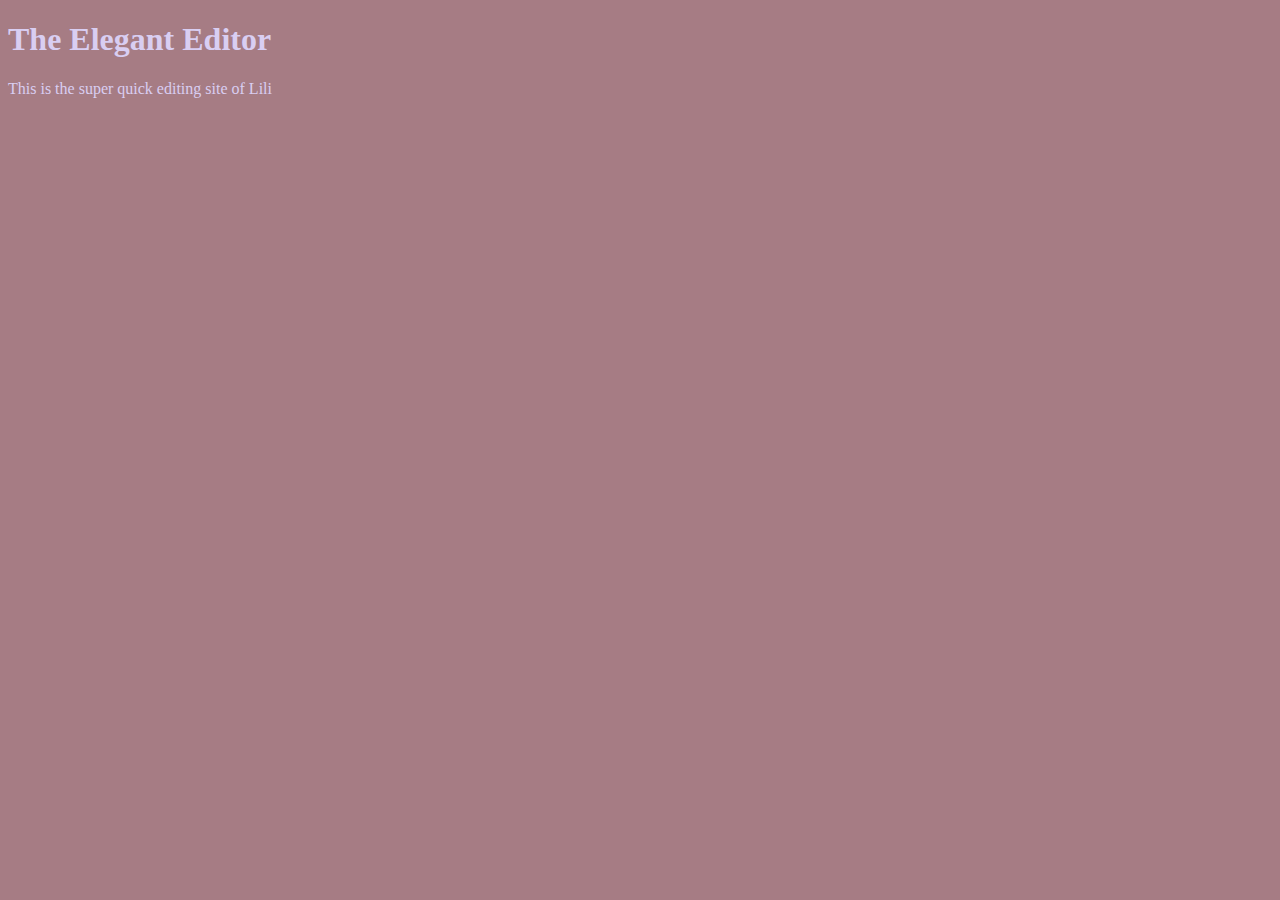
<file: unit_1/index.html>
<!DOCTYPE html>
<html>
<head>
  <link rel="stylesheet" type="text/css" href="css/style.css">
</head>
  <title>The Elegant Editor</title>
  <body>
    <h1>The Elegant Editor</h1>
    <p>This is the super quick editing site of Lili</p>
  </body>
</file>
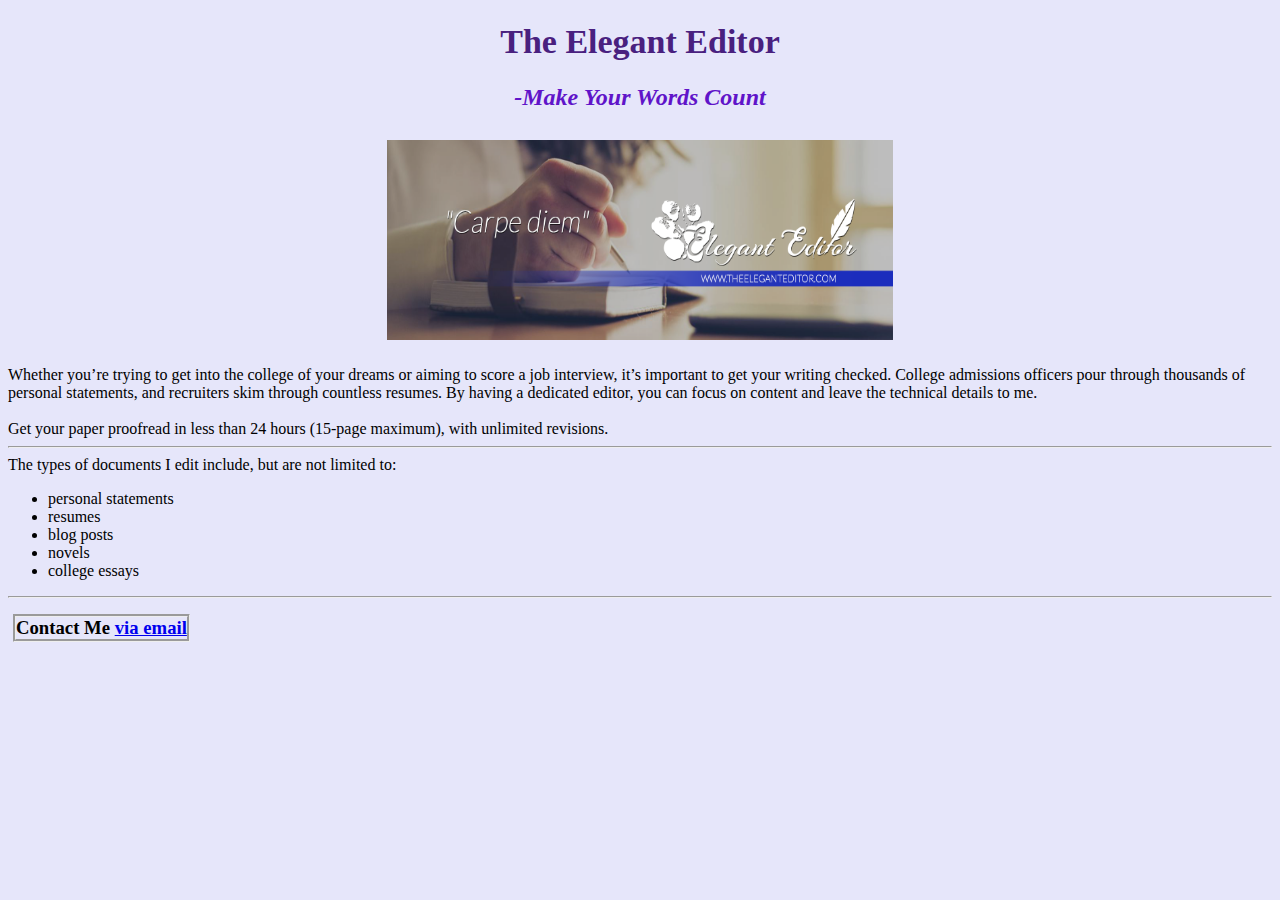
<file: unit_3/index.html>
<!DOCTYPE html>
<html>
<head>
  <link rel="stylesheet" type="text/css" href="css/style.css">
</head>
  <title>The Elegant Editor</title>
  <body>
    <h1>The Elegant Editor</h1>
    <p>
      <h2 id="slogan">-Make Your Words Count</h2></p>
<img src="images/cover-twitter.png" alt="Carpe Diem" align="vertical">
</p>

Whether you’re trying to get into the college of your dreams or aiming to score a job interview, it’s important to get your writing checked. College admissions officers pour through thousands of personal statements, and recruiters skim through countless resumes. By having a dedicated editor, you can focus on content and leave the technical details to me.
<br>
<br>
Get your paper proofread in less than 24 hours (15-page maximum), with unlimited revisions.

<br>
<hr>
The types of documents I edit include, but are not limited to:</p>
<ul>
  <li>personal statements</li>
  <li>resumes</li>
  <li>blog posts</li>
  <li>novels</li>
  <li>college essays</li>
</ul>
  </body>
<hr>
<p><h3>Contact Me <a href="mailto:Lili@TheElegantEditor.com?subject=Editing Inquiry">via email</a></h3></p>
</file>
<file: unit_1/css/style.css>
body {
  background-color: #A67C84;
}
h1, p{
  color: #D9CEF2;
}
</file>
<file: unit_3/css/style.css>
body{
  background:lavender;
}
h1{color:#49207F;
font-size:34px;
font-weight:bold;
font-style:normal;
text-align: center;
}
h2{
  font-style: italic;
  color:#6014C9;
  text-align: center;
}
img{
  height:200px;
  width: 500px;
  display:block;
  margin:auto;
  width:40%;
  padding:10px;
}
h3{
  border-style: groove;
  border-width: fit-content;
  width:-webkit-fit-content;
  width:-moz-fit-content;
  margin: 5px;
}
</file>
